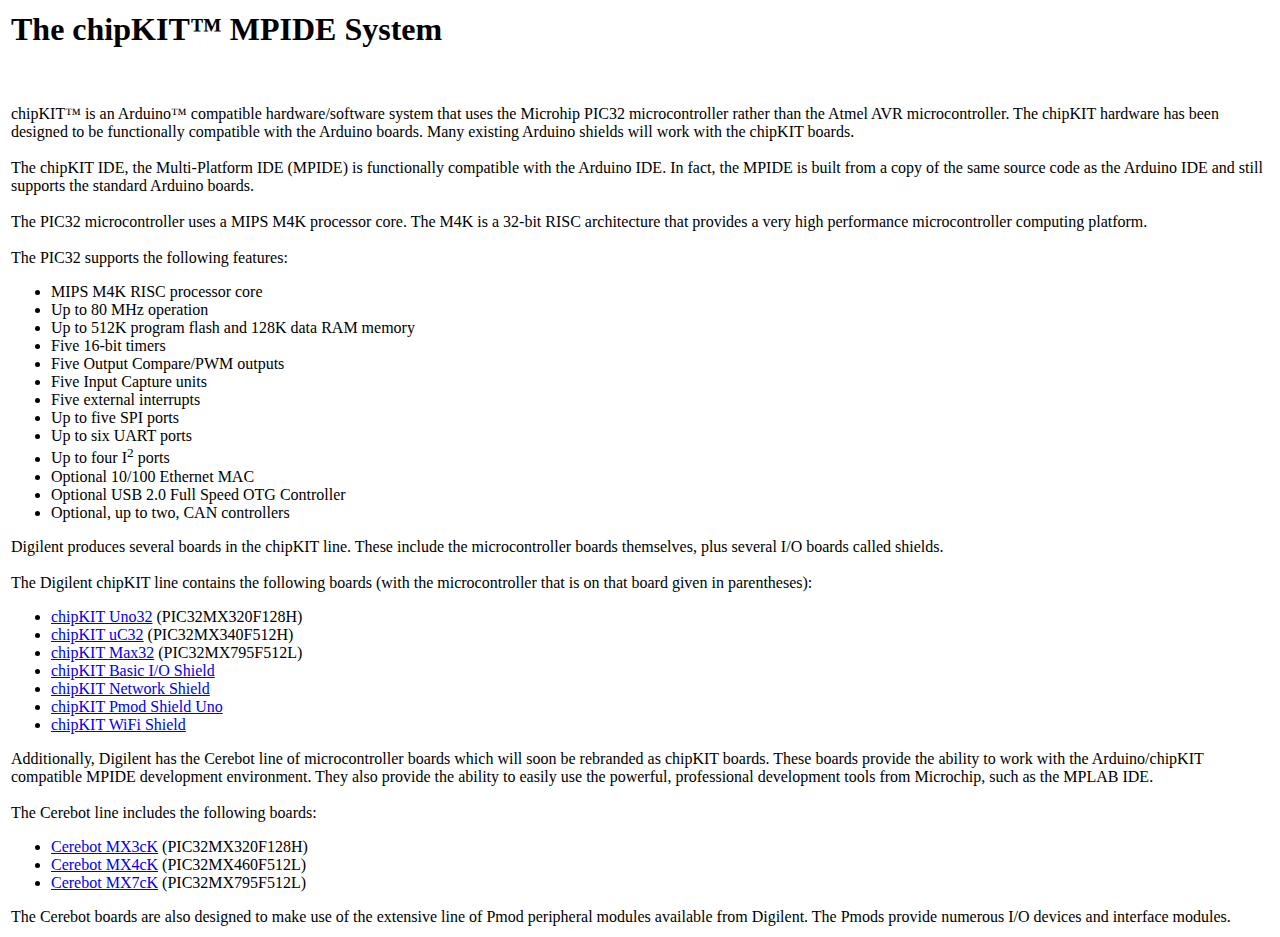
<file: Pynq-Z1/vivado/ip/Pmods/PmodWIFI_v1_0/drivers/PmodWIFI_v1_0/examples/HTTPServer/CopyTheseToYourSDCard/aboutck.htm>
﻿<html>
	<head>
		<title>The chipKIT&#8482;/MPIDE System</title>
	</head>
	
	<body>
		<table>
			<tr>
				<td>
						
						<h1>The chipKIT&#8482; MPIDE System</h1>

						<br><br>

						chipKIT&#8482; is an Arduino&#8482; compatible hardware/software system that uses
						the Microhip PIC32 microcontroller rather than the Atmel AVR microcontroller. The
						chipKIT hardware has been designed to be functionally compatible with the Arduino
						boards. Many existing Arduino shields will work with the chipKIT boards.

						<br><br>

						The chipKIT IDE, the Multi-Platform IDE (MPIDE) is functionally compatible with
						the Arduino IDE. In fact, the MPIDE is built from a copy of the same source code
						as the Arduino IDE and still supports the standard Arduino boards.

						<br><br>

						The PIC32 microcontroller uses a MIPS M4K processor core. The M4K is a 32-bit RISC
						architecture that provides a very high performance microcontroller computing
						platform.

						<br><br>

						The PIC32 supports the following features:

						<ul>
							<li>MIPS M4K RISC processor core</li>
							<li>Up to 80 MHz operation</li>
							<li>Up to 512K program flash and 128K data RAM memory</li>
							<li>Five 16-bit timers</li>
							<li>Five Output Compare/PWM outputs</li>
							<li>Five Input Capture units</li>
							<li>Five external interrupts</li>
							<li>Up to five SPI ports</li>
							<li>Up to six UART ports</li>
							<li>Up to four I<sup>2</sup> ports</li>
							<li>Optional 10/100 Ethernet MAC</li>
							<li>Optional USB 2.0 Full Speed OTG Controller</li>
							<li>Optional, up to two, CAN controllers</li>
						</ul>

						Digilent produces several boards in the chipKIT line. These include the
						microcontroller boards themselves, plus several I/O boards called shields.

						<br><br>

						The Digilent chipKIT line contains the following boards (with the
						microcontroller that is on that board given in parentheses):

						<ul>
							<li><a href="aboutuno.htm">chipKIT Uno32</a> (PIC32MX320F128H)</li>
							<li><a href="aboutuc.htm">chipKIT uC32</a> (PIC32MX340F512H)</li>
							<li><a href="aboutmax.htm">chipKIT Max32</a> (PIC32MX795F512L)</li>
							<li><a href="http://digilentinc.com/Products/Detail.cfm?NavPath=2,892,936&Prod=CHIPKIT-BASIC-IO-SHIELD">chipKIT Basic I/O Shield</a></li>
							<li><a href="http://digilentinc.com/Products/Detail.cfm?NavPath=2,892,942&Prod=CHIPKIT-NETWORK-SHIELD">chipKIT Network Shield</a></li>
							<li><a href="http://digilentinc.com/Products/Detail.cfm?NavPath=2,892,993&Prod=CHIPKIT-PMOD-SHIELD-UNO">chipKIT Pmod Shield Uno</a></li>
							<li><a href="http://digilentinc.com/Products/Detail.cfm?NavPath=2,892,1037&Prod=CHIPKIT-WIFI-SHIELD">chipKIT WiFi Shield</a></li>
						</ul>

						Additionally, Digilent has the Cerebot line of microcontroller boards which will
						soon be rebranded as chipKIT boards. These boards provide the ability to work with
						the Arduino/chipKIT compatible MPIDE development environment. They also provide
						the ability to easily use the powerful, professional development tools from
						Microchip, such as the MPLAB IDE.

						<br><br>  

						The Cerebot line includes the following boards:

						<ul>
							<li><a href="aboutmx3.htm">Cerebot MX3cK</a> (PIC32MX320F128H)</li>
							<li><a href="aboutmx4.htm">Cerebot MX4cK</a> (PIC32MX460F512L)</li>
							<li><a href="aboutmx7.htm">Cerebot MX7cK</a> (PIC32MX795F512L)</li>
						</ul>

						The Cerebot boards are also designed to make use of the extensive line of Pmod
						peripheral modules available from Digilent.  The Pmods provide numerous I/O devices
						and interface modules.

				</td>
			</tr>
		</table>
	</body>
</html>
</file>
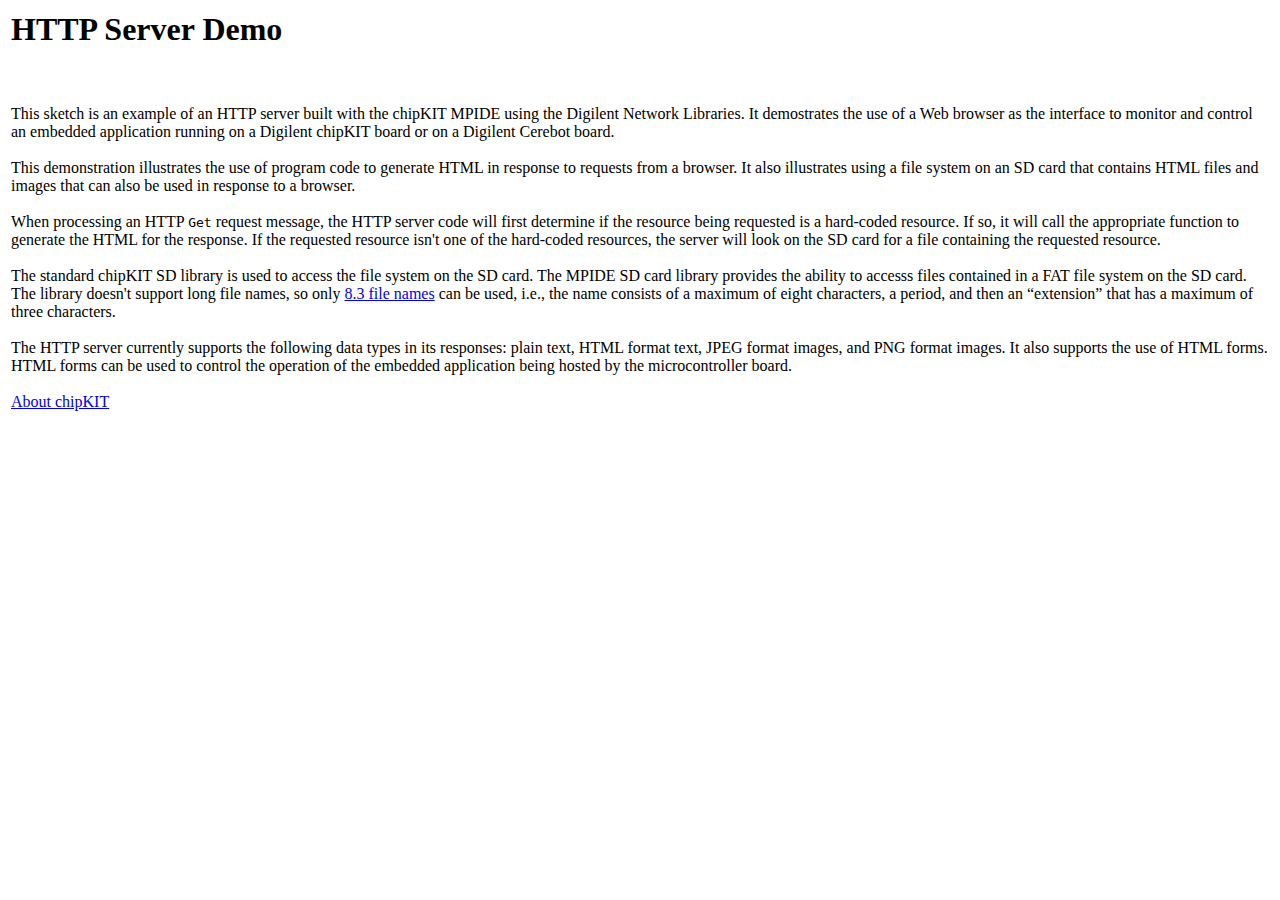
<file: Pynq-Z1/vivado/ip/Pmods/PmodWIFI_v1_0/drivers/PmodWIFI_v1_0/examples/HTTPServer/CopyTheseToYourSDCard/aboutdm.htm>
﻿<html >
	<head>
		<title>HTTP Server Demo</title>
	</head>

	<body>
		<table>
			<tr>
				<td>
						<h1>HTTP Server Demo</h1>

						<br><br>

						This sketch is an example of an HTTP server built with the chipKIT MPIDE using the
						Digilent Network Libraries. It demostrates the use of a Web browser as the
						interface to monitor and control an embedded application running on a Digilent
						chipKIT board or on a Digilent Cerebot board.

						<br><br>

						This demonstration illustrates the use of program code to generate HTML in
						response to requests from a browser. It also illustrates using a file system on an
						SD card that contains HTML files and images that can also be used in response to a
						browser.

						<br><br>

						When processing an HTTP <code>Get</code> request message, the HTTP server code
						will first determine if the resource being requested is a hard-coded resource. If
						so, it will call the appropriate function to generate the HTML for the
						response. If the requested resource isn't one of the hard-coded resources, the
						server will look on the SD card for a file containing the requested resource.

						<br><br>

						The standard chipKIT SD library is used to access the file system on the SD card.
						The MPIDE SD card library provides the ability to accesss files contained in a FAT
						file system on the SD card. The library doesn't support long file names, so
						only <a href="http://en.wikipedia.org/wiki/8.3_filename" target="blank">8.3 file
						names</a> can be used, i.e., the name consists of a maximum of eight characters, a
						period, and then an &ldquo;extension&rdquo; that has a maximum of three
						characters.

						<br><br>

						The HTTP server currently supports the following data types in its responses:
						plain text, HTML format text, JPEG format images, and PNG format images.  It also
						supports the use of HTML forms. HTML forms can be used to control the operation of
						the embedded application being hosted by the microcontroller board.
						
						<br><br>

						<a href="aboutck.htm">About chipKIT</a>

				</td>
			</tr>
		</table>
	</body>
</html>
</file>
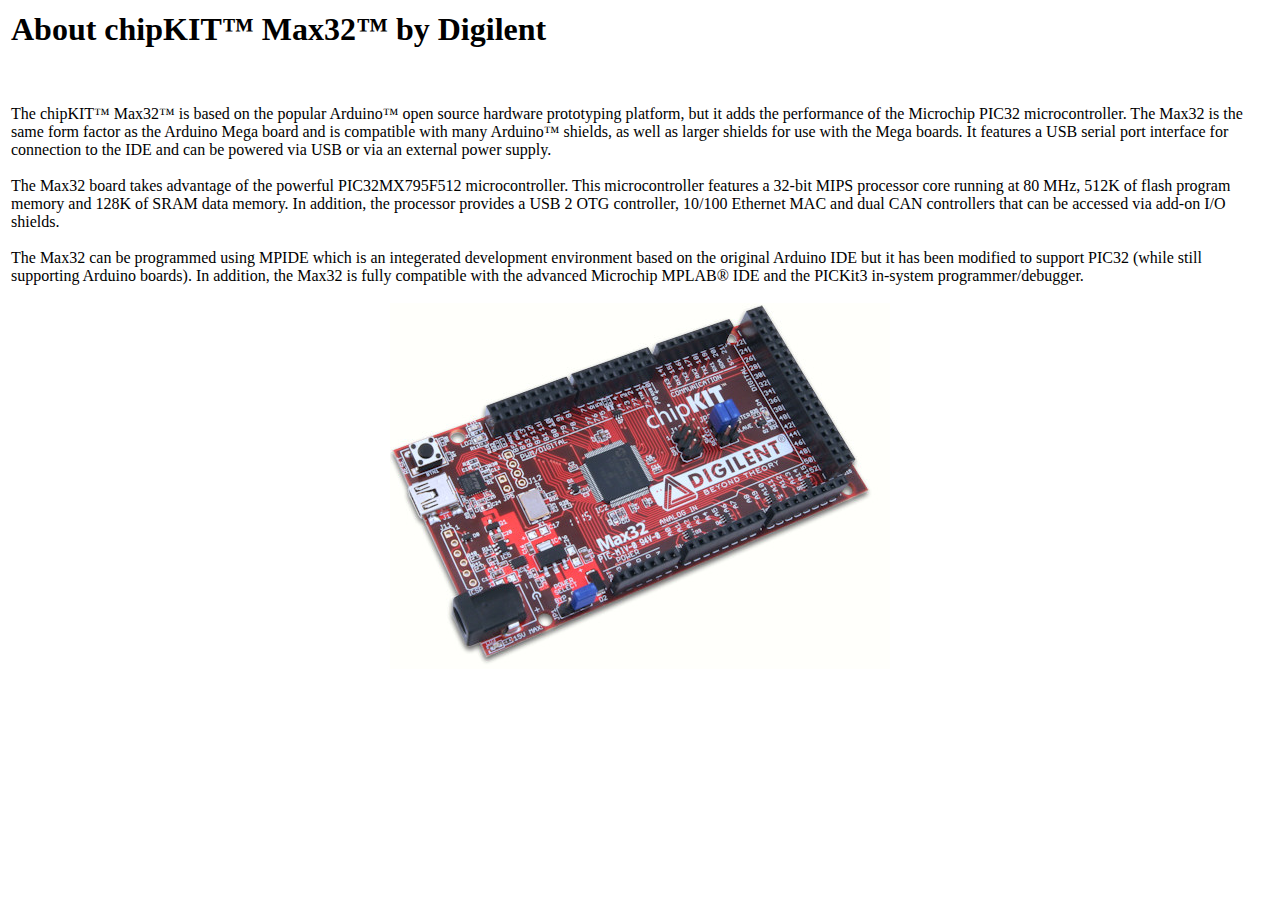
<file: Pynq-Z1/vivado/ip/Pmods/PmodWIFI_v1_0/drivers/PmodWIFI_v1_0/examples/HTTPServer/CopyTheseToYourSDCard/aboutmax.htm>
﻿<html>
	<head>
		<title>About chipKIT&#8482; Max32</title>
	</head>
	
	<body>
		<table>
			<tr>
				<td>
						
						<h1>About chipKIT&#8482; Max32&#8482; by Digilent</h1>

						<br><br>

						The chipKIT&#8482; Max32&#8482; is based on the popular Arduino&#8482; open source hardware prototyping 
						platform, but it adds the performance of the Microchip PIC32 microcontroller. The Max32 is 
						the same form factor as the Arduino Mega board and is compatible with many Arduino™ 
						shields, as well as larger shields for use with the Mega boards. It features a USB 
						serial port interface for connection to the IDE and can be powered via USB or via an external 
						power supply.

						<br><br>

						The Max32 board takes advantage of the powerful PIC32MX795F512 microcontroller. This 
						microcontroller features a 32-bit MIPS processor core running at 80 MHz, 512K of flash 
						program memory and 128K of SRAM data memory. In addition, the processor provides a 
						USB 2 OTG controller, 10/100 Ethernet MAC and dual CAN controllers that can be accessed 
						via add-on I/O shields.

						<br><br>

						The Max32 can be programmed using MPIDE which is an integerated development environment based on
						the original Arduino IDE but it has been modified to support PIC32 (while still supporting Arduino
						boards).  In addition, the Max32 is fully compatible with the advanced Microchip MPLAB&reg; IDE and the
						PICKit3 in-system programmer/debugger.

						<br><br>

						<div align="center">
							<img src=Max32.jpg>
						</div>

				</td>
			</tr>
		</table>
	</body>
</html>
</file>
